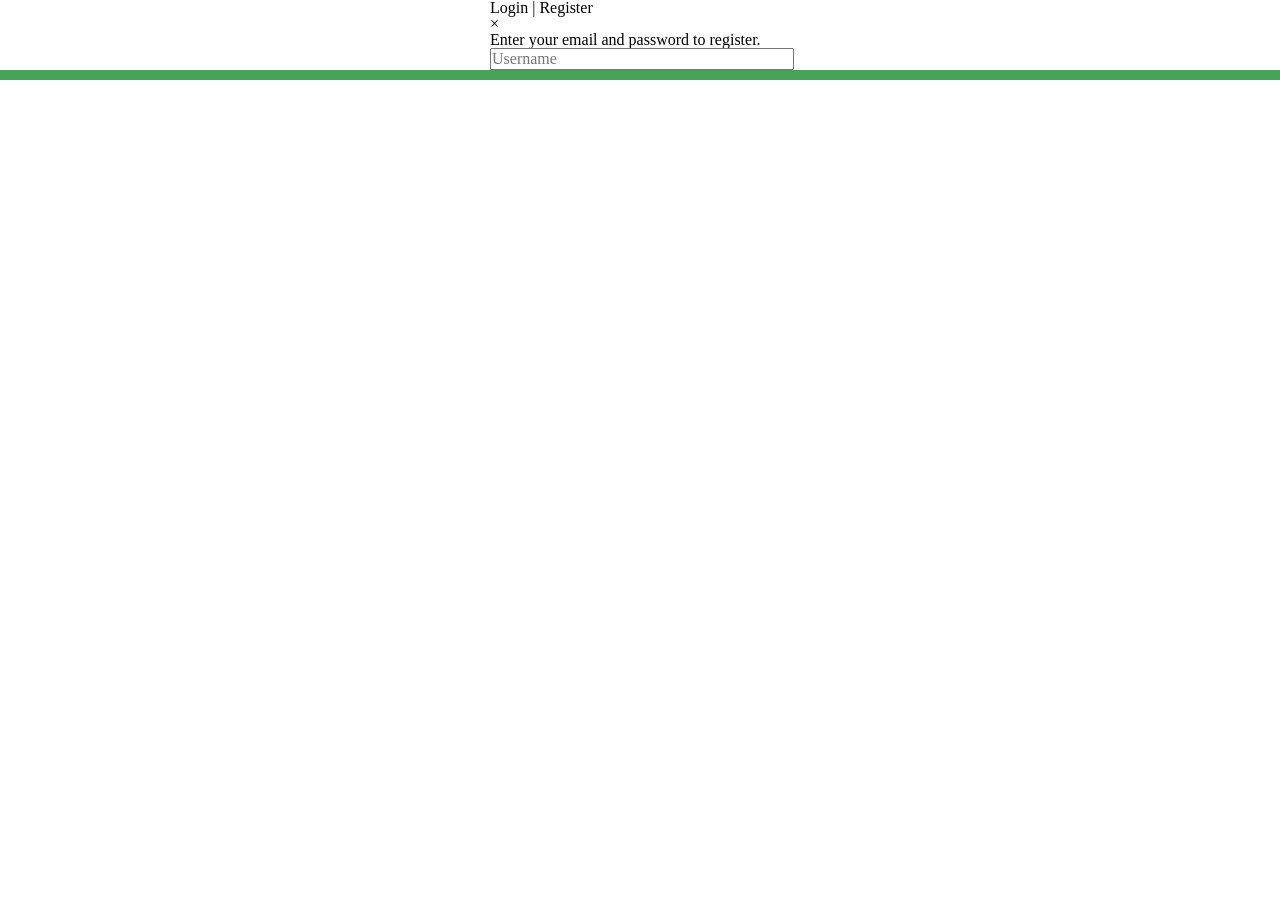
<file: login.html>
<!DOCTYPE html>
<html lang="en">
<head>
    <meta charset="UTF-8">
    <meta name="viewport" content="width=device-width, initial-scale=1.0">
    <title>Login-Greenshop</title>

    <link rel="stylesheet" href="./style/reset.css">
    <link rel="stylesheet" href="./style/normalize.css">
    <link rel="stylesheet" href="./style/style.css">
</head>
<body>
    <header></header>
    <main>
        <section class="form-section"> 
            <h2> Login | Register </h2>
            <a class="home-link" href="index.html"></a>
            <span>&times;</span>
            <form>
                <p>
                    Enter your email and password to register.
                </p>
                <p>
                    <label>
                        <input type="text" placeholder="Username">


                    </label>
                </p>
            </form>
    
        </section>


    </main>
    <footer class="login-footer"></footer>

</body>
</html>
</file>
<file: style/style.css>
*{
margin:0 ;
padding:0;
}

a, a:hover{
    text-decoration: none;
}

img{
    max-width: 100%;
}
 input {
   width: 100%; 
 }

 .login-footer {
    height: 10px;
    background-color:#46A358;
 }

 


/*-------------------- Login page start -----------------------------*/
 .form-section {
    max-width: 300px;
    margin-left: auto;
    margin-right: auto;
 }

 /*-------------------- Login page end -----------------------------*/
</file>
